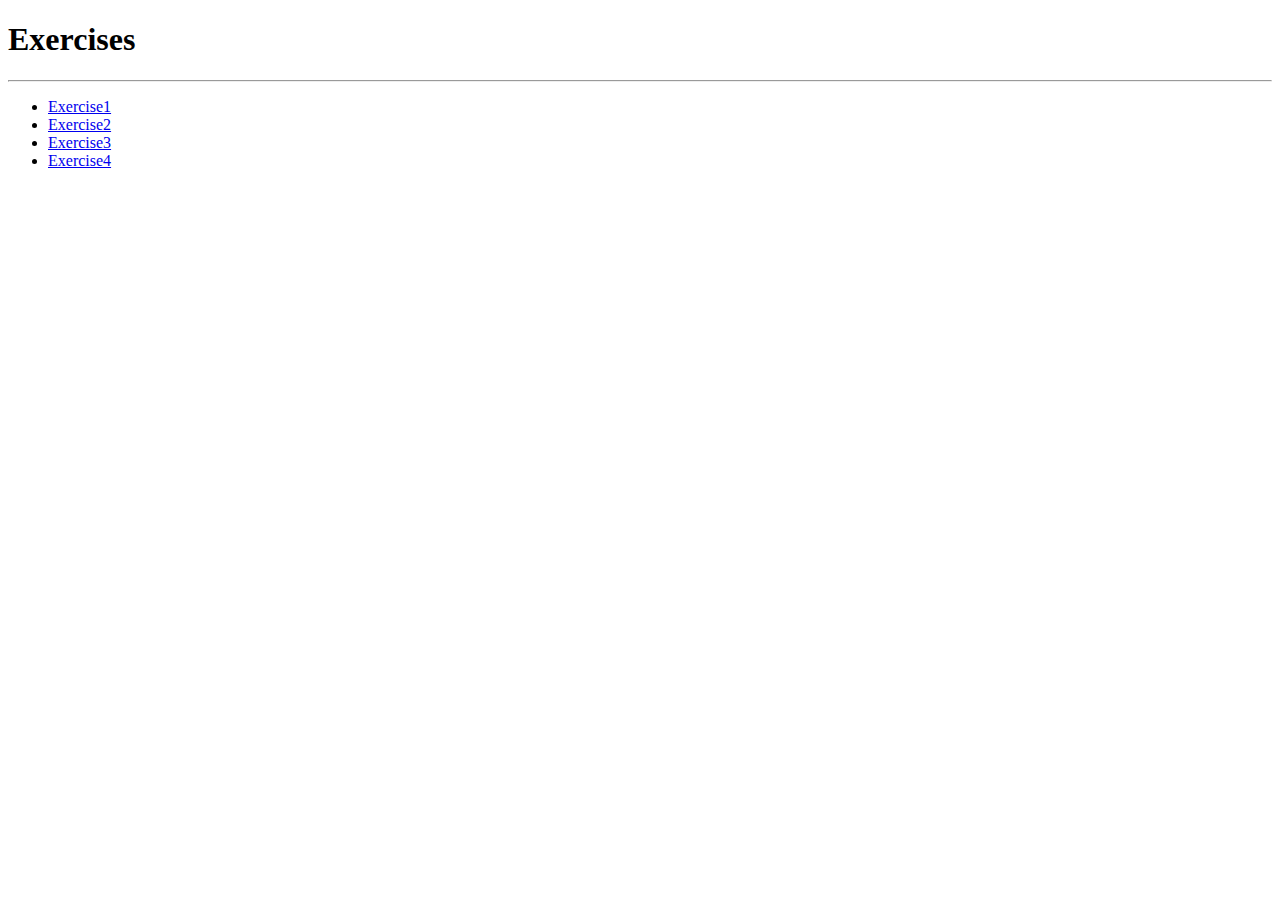
<file: index.html>
<!DOCTYPE html>
<html lang="en">
<head>
    <meta charset="UTF-8">
    <meta name="viewport" content="width=device-width, initial-scale=1.0">
    <title>Document</title>
</head>
<body>
    <div><h1>Exercises</h1><hr></div>
    <div>
        <ul>
            <li><a href="./public/exercise1.html">Exercise1</a></li>
            <li><a href="./public/exercise2.html">Exercise2</a></li>
            <li><a href="./public/exercise3.html">Exercise3</a></li>
            <li><a href="./public/exercise4.html">Exercise4</a></li>

        </ul>
    </div>

    
</body>
</html>
</file>
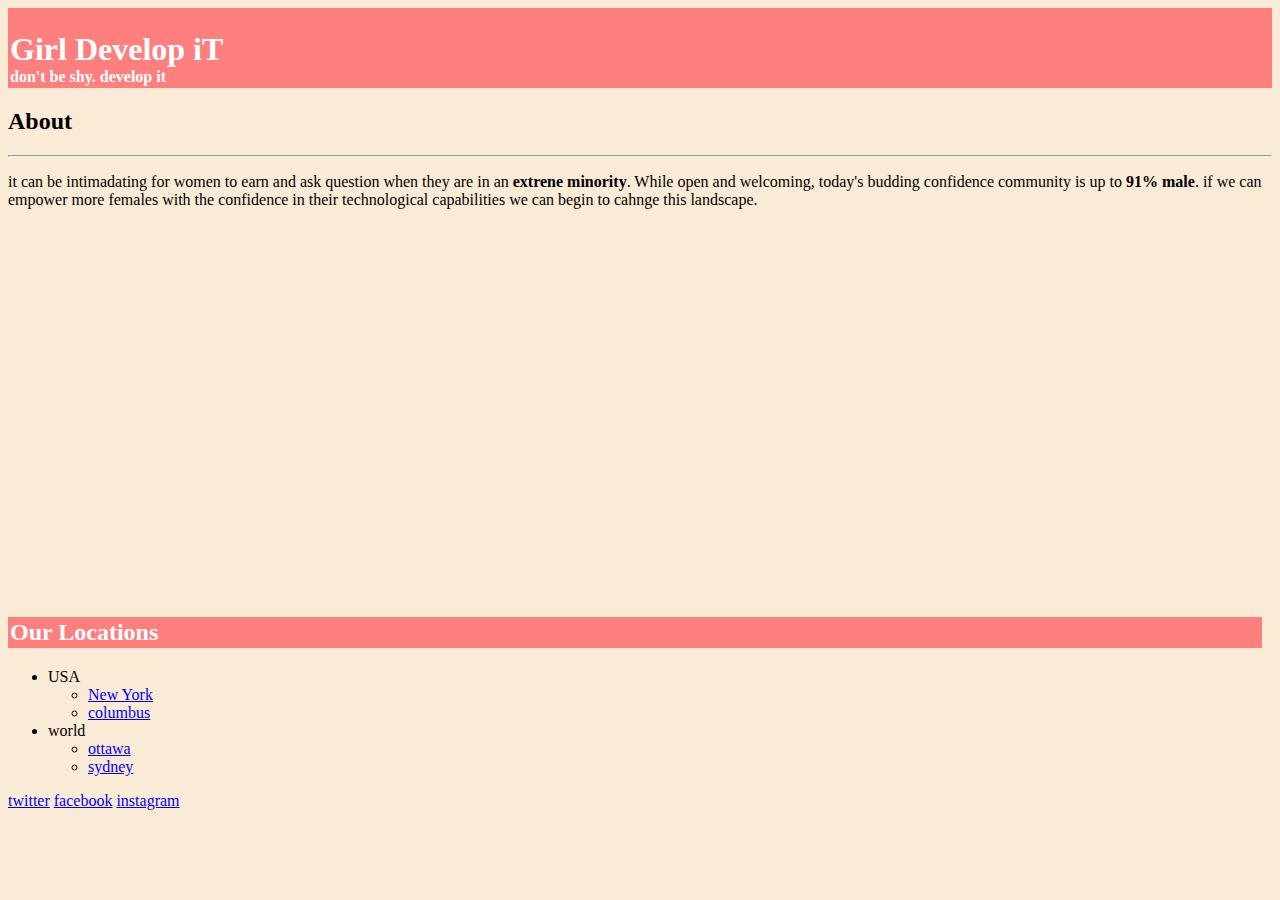
<file: public/exercise1.html>
<!DOCTYPE html>
<html lang="en">

<head>
    <meta charset="UTF-8">
    <meta name="viewport" content="width=device-width, initial-scale=1.0">
    <title>Document</title>
</head>

<body style="background-color: antiquewhite;">
    <div style="padding: 2px; background-color: #ff7f7f; color: white;">
        <h1 id="title" style="margin-bottom: 0;">
            Girl Develop iT
        </h1>
        <h4 style="padding: 0; margin: 0; font-family: Comic Sans;">
            don't be shy. develop it
        </h4>
    </div>
    <div>
        <h2>
            <b>
                About
            </b>
        </h2><hr>
        <p>
            it can be intimadating for women to earn and ask question when they are in an <span><strong>extrene
                    minority</strong></span>. While
            open and welcoming, today's budding confidence community is up to <strong>91% male</strong>. if we can
            empower more females with the
            confidence in their technological capabilities we can begin to cahnge this landscape.
        </p>
    </div>
    <div style="position: absolute; bottom: 10%;">
        <h2  style="width: 1250px; padding: 2px; background-color: #ff7f7f; color: white;">
            <b>
                Our Locations
            </b> </h2>
            </h1>
            <ul style="position: ab">
                <li id="usa">USA</li>
                <ul>
                    <li><a href="#usa">New York</li>
                    <li><a href="#usa">columbus</a></li>
                </ul>
                <li>
                    world
                </li>
                <ul>
                    <li>
                        <a href="#usa">ottawa</a>
                    </li>
                    <li>
                        <a href="#usa">sydney</a>
                    </li>
                </ul>
            </ul>
            <a href="usa"> twitter</a>
            <a href="usa"> facebook</a>
            <a href="usa"> instagram</a>
    </div>

</body>

</html>
</file>
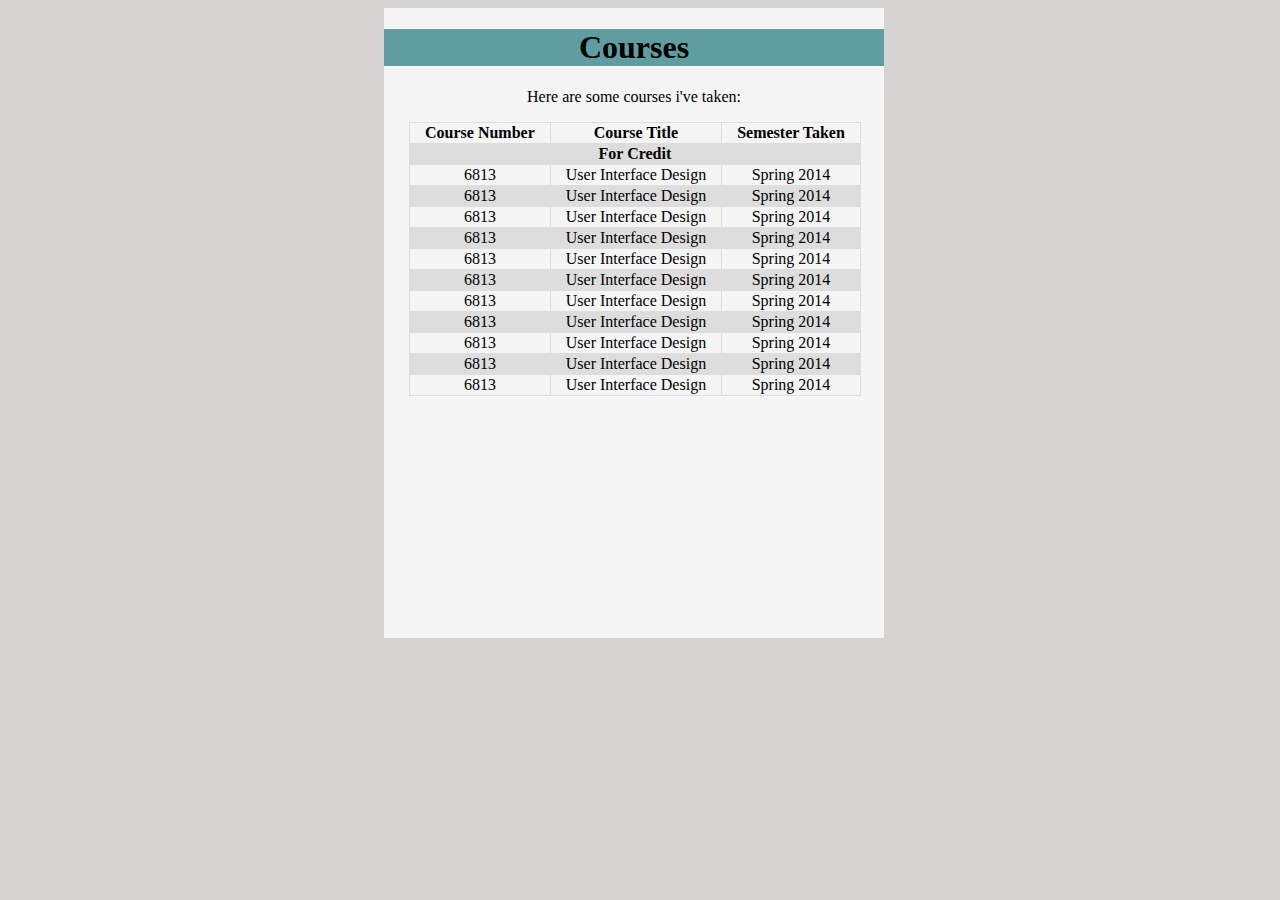
<file: public/exercise2.html>
<!DOCTYPE html>
<html lang="en">

<head>
    <meta charset="UTF-8">
    <meta name="viewport" content="width=device-width, initial-scale=1.0">
    <title>Document</title>
    <style>
        h1 {
    
            background-color: cadetblue;
        }

        td,
        th {
            border: 1px solid #dddddd;
            text-align: center;
            padding-right: 15px;
            padding-left: 15px;
        }

        tr:nth-child(even) {
            background-color: #dddddd;
        }
    </style>
</head>

<body style="background-color: rgb(214, 212, 210);">
    <div style="background-color: whitesmoke; height: 70%; text-align: center; position: absolute; left: 30%;">
        <div style="width: 500px; ">
            <h1>Courses</h1>
            <p>Here are some courses i've taken:</p>
            <table style="border-collapse: collapse; position: relative; left: 5%; ">
                <tr>
                    <th>Course Number</th>
                    <th style="padding-left: 30px; padding-right: 30px;">Course Title</th>
                    <th>Semester Taken</th>
                </tr>
                <tr>
                    <th colspan="3">For Credit</th>
                </tr>
                <tr>
                    <td>6813</td>
                    <td>User Interface Design</td>
                    <td>Spring 2014</td>
                </tr>
                <tr>
                    <td>6813</td>
                    <td>User Interface Design</td>
                    <td>Spring 2014</td>
                </tr>
                <tr>
                    <td>6813</td>
                    <td>User Interface Design</td>
                    <td>Spring 2014</td>
                </tr>
                <tr>
                    <td>6813</td>
                    <td>User Interface Design</td>
                    <td>Spring 2014</td>
                </tr>
                <tr>
                    <td>6813</td>
                    <td>User Interface Design</td>
                    <td>Spring 2014</td>
                </tr>
                <tr>
                    <td>6813</td>
                    <td>User Interface Design</td>
                    <td>Spring 2014</td>
                </tr>
                <tr>
                    <td>6813</td>
                    <td>User Interface Design</td>
                    <td>Spring 2014</td>
                </tr>
                <tr>
                    <td>6813</td>
                    <td>User Interface Design</td>
                    <td>Spring 2014</td>
                </tr>
                <tr>
                    <td>6813</td>
                    <td>User Interface Design</td>
                    <td>Spring 2014</td>
                </tr>
                <tr>
                    <td>6813</td>
                    <td>User Interface Design</td>
                    <td>Spring 2014</td>
                </tr>
                <tr>
                    <td>6813</td>
                    <td>User Interface Design</td>
                    <td>Spring 2014</td>
                </tr>
            </table>
        </div>
</body>
</div>

</html>
</file>
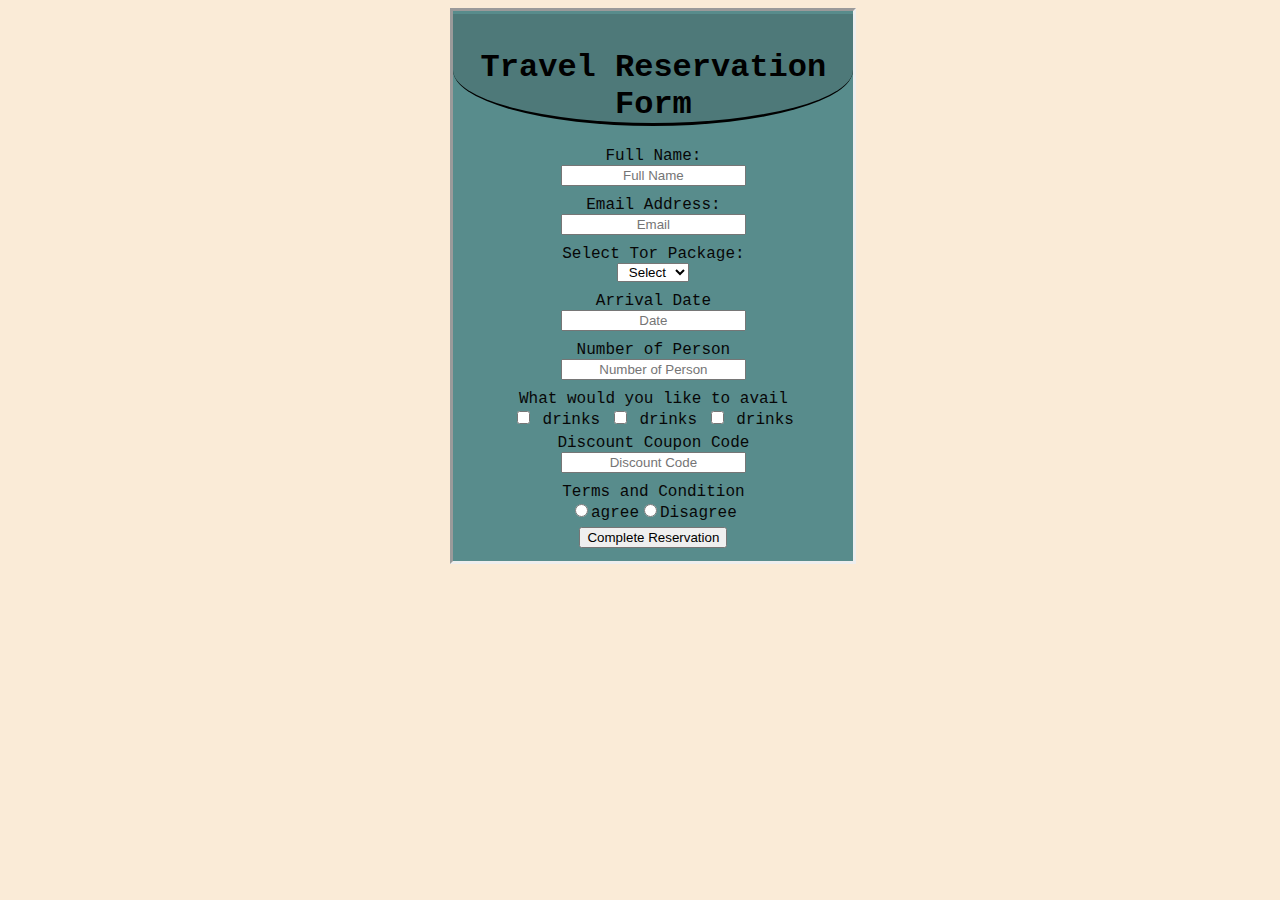
<file: public/exercise3.html>
<!DOCTYPE html>
<html>

<head>
    <title>Reservation</title>
    <link rel="stylesheet" href="form.css">
</head>

<body>
    <div>
        <h1>Travel Reservation Form</h1>
        <form>
            <label for="fullName">Full Name:
            </label><br>
            <input type="text" id=fullName  name="Name" placeholder="Full Name"><br>
            <label for="emailAddress">Email Address:
            </label><br>
            <input type="text" id="emailAddress"  name="Email" placeholder="Email"><br>
            <label for="tourPackage">Select Tor Package:
            </label><br>
            <select id="place" name="place" >
                <option value="None">Select</option>
                <option value="china">CHINA</option>
                <option value="us">US</option>
                <option value="russia">RUSSIA</option>
            </select><br>
            <label for="date">Arrival Date
            </label><br>
            <input type="text" id="date" name="Date" placeholder="Date"><br>
            <label for="nPerson">Number of Person
            </label><br>
            <input type="text" id="nPerson" name="Count" placeholder="Number of Person"><br>
            <label>What would you like to avail
            </label><br>
            <input type="checkbox" id="avail1" name="Add ons" value="drinks">
            <label for="avail1">drinks</label>
            <input type="checkbox" id="avail2" name="Add ons" value="food">
            <label for="avail2">drinks</label>
            <input type="checkbox" id="avail3" name="Add ons" value="dessert">
            <label for="avail3">drinks</label><br>
            <label for="discount">Discount Coupon Code</label><br>
            <input type="text" id="discount"  name="Code" 
                placeholder="Discount Code"><br>
            <label>Terms and Condition</label><br>
            <input type="radio" id="agree" name="terms" value="agree"><label for="agree">agree</label><input
                type="radio" id="disagree" name="terms" value="disagree"><label for="disagree">Disagree</label><br>
            <input type="submit" id="submit" value="Complete Reservation">
        </form>
</body>
</div>

</html>
</file>
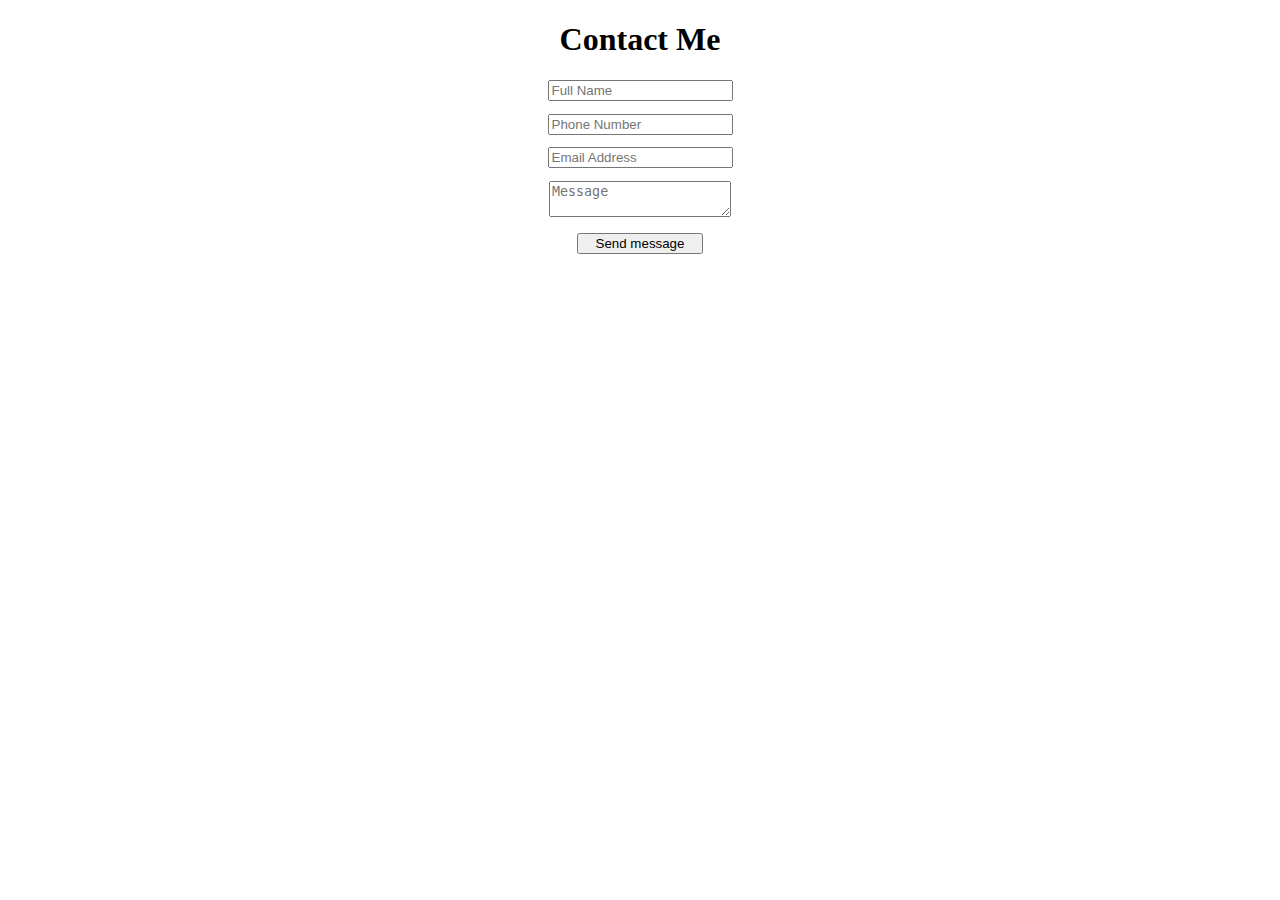
<file: public/exercise4.html>
<!DOCTYPE html>
<html lang="en">

<head>
    <meta charset="UTF-8">
    <meta name="viewport" content="width=device-width, initial-scale=1.0">
    <title>Document</title>
    <style>
        placeholder{
            color: grey;
        }
        input, textarea{
            margin-bottom: 1%;
        }
    </style>
</head>

<body>
    <div style="text-align: center;">
        <h1>Contact Me</h1>
        <form action="exercise1.html">
            <input type="text" id="fullName" placeholder="Full Name"><br>
            <input type="text" id="phone" placeholder="Phone Number"><br>
            <input type="text" id="email" placeholder="Email Address"><br>
            <textarea name="Message" id="message" placeholder="Message"></textarea><br>
            <input type="submit" id="send" value="Send message" style="width: 10%;"><br>
    </div>
    </form>
</body>

</html>
</file>
<file: public/form.css>
div {
    border-style: inset;
    text-align: center;
    height: 550px;
    width: 400px;
    align-self: center;
    font-family: courier;
    align-content: center;
    background-color: rgb(88, 140, 140);
    position: relative;
    left: 35%;
}
h1{
    margin-top: 0%;
    padding-top: 35px;
    border-bottom: solid black;
    border-bottom-left-radius: 50%;
    border-bottom-right-radius: 50%;
    background-color: rgb(78, 121, 121);
    
}
body{
    background-color: antiquewhite;
}

input,
label,
select {
    margin-bottom: 10px;
    text-align: center;
}
label{
    color: rgb(7, 7, 7);
}
</file>
